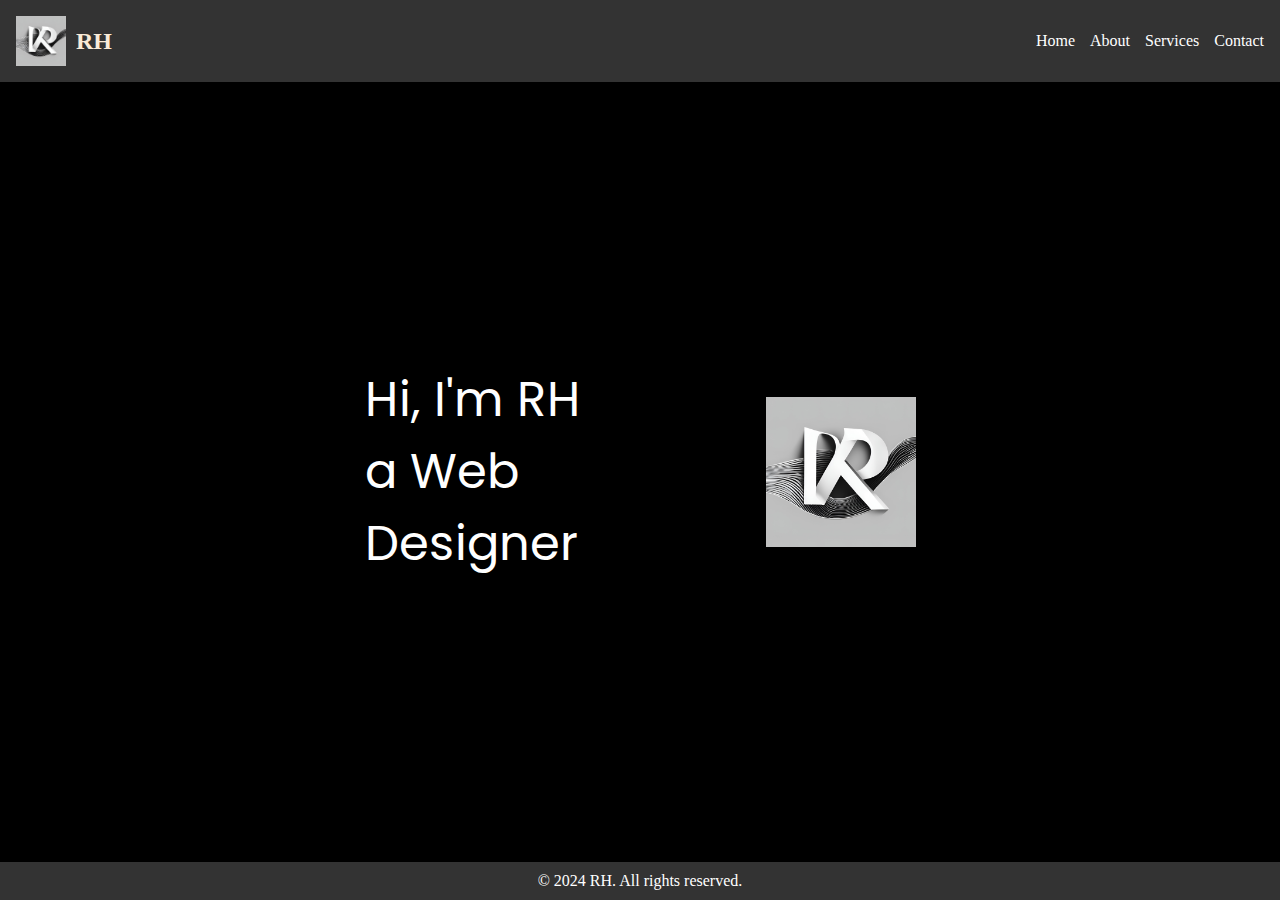
<file: index.html>
<!DOCTYPE html>
<html lang="en">
  <head>
    <meta charset="UTF-8" />
    <meta name="viewport" content="width=device-width, initial-scale=1.0" />
    <title>Document</title>
    <link rel="stylesheet" href="styles.css" />
    <!-- Link to Google Fonts for a cooler font style -->
    <link href="https://fonts.googleapis.com/css2?family=Poppins:wght@600&display=swap" rel="stylesheet">
  </head>
  <body>
    <div class="wrapper">
      <header>
        <div class="logo-container">
          <img src="img.jpg" alt="logo web" />
          <h1>RH</h1>
        </div>
        <nav>
          <ul>
            <li><a class="HomeColor" href="#home">Home</a></li>
            <li><a href="home.html">About</a></li>
            <li><a href="#services">Services</a></li>
            <li><a href="#contact">Contact</a></li>
          </ul>
        </nav>
      </header>

      <main>
        <div class="center-content">
          <div class="text-logo">
            <p class="intro-text">Hi, I'm RH</p>
            <p class="intro-text">a Web Designer</p>
          </div>
          <img src="img.jpg" alt="logo" class="main-logo" />
        </div>
      </main>

      <footer>
        <p>&copy; 2024 RH.  All rights reserved.</p>
      </footer>
    </div>
  </body>
</html>
</file>
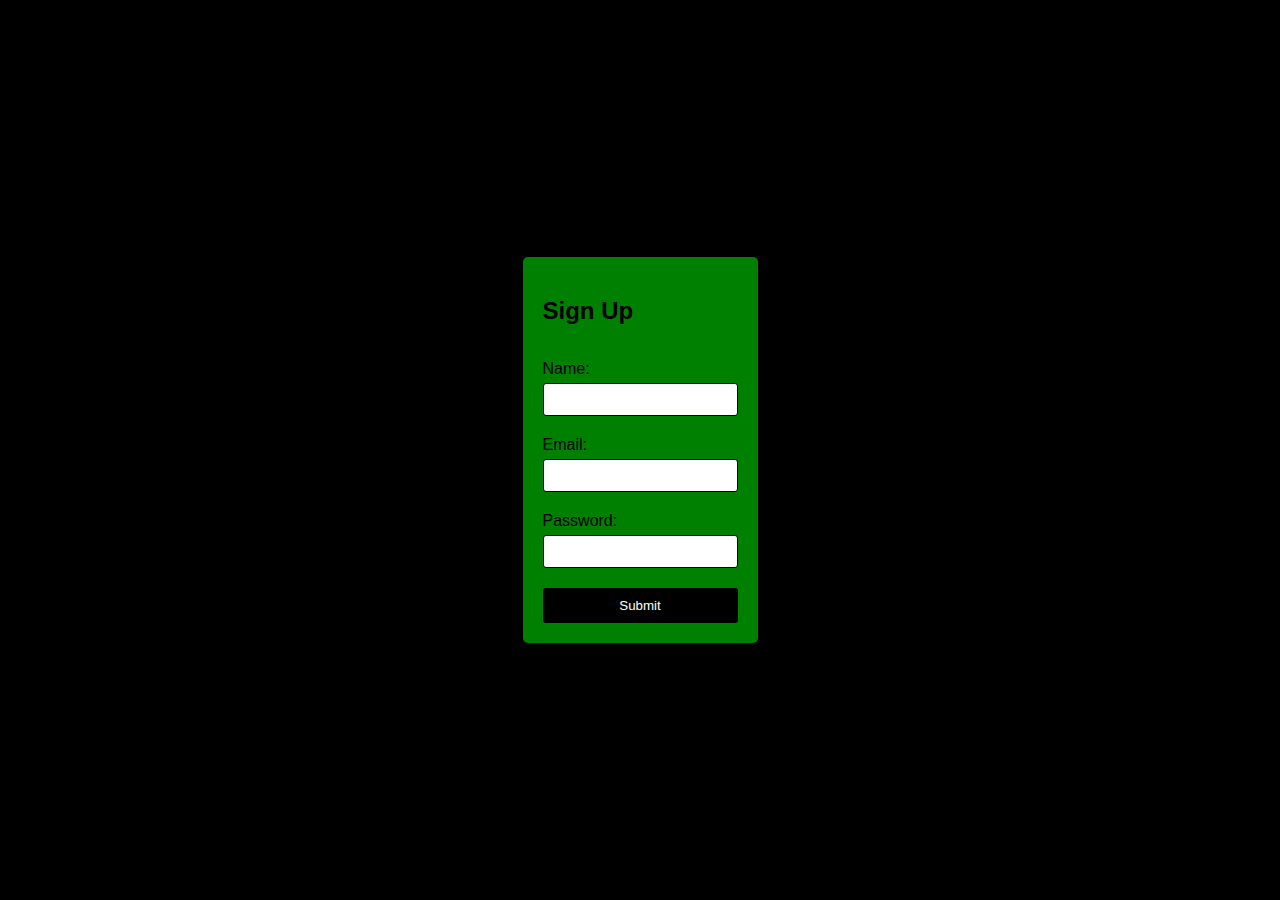
<file: Codelab 3/index.html>
<!DOCTYPE html>
<html lang="en">
<head>
    <meta charset="UTF-8">
    <meta name="viewport" content="width=device-width, initial-scale=1.0">
    <title>Simple Form Validation</title>
    <link rel="stylesheet" href="styles.css">
</head>
<body>
    <div class="container">
        <form id="myForm">
            <h2>Sign Up</h2>
            <div class="form-group">
                <label for="name">Name:</label>
                <input type="text" id="name" name="name" required>
                <span class="error" id="nameError"></span>
            </div>
            <div class="form-group">
                <label for="email">Email:</label>
                <input type="email" id="email" name="email" required>
                <span class="error" id="emailError"></span>
            </div>
            <div class="form-group">
                <label for="password">Password:</label>
                <input type="password" id="password" name="password" required>
                <span class="error" id="passwordError"></span>
            </div>
            <button type="submit">Submit</button>
        </form>
    </div>
    <script src="script.js"></script>
</body>
</html>
</file>
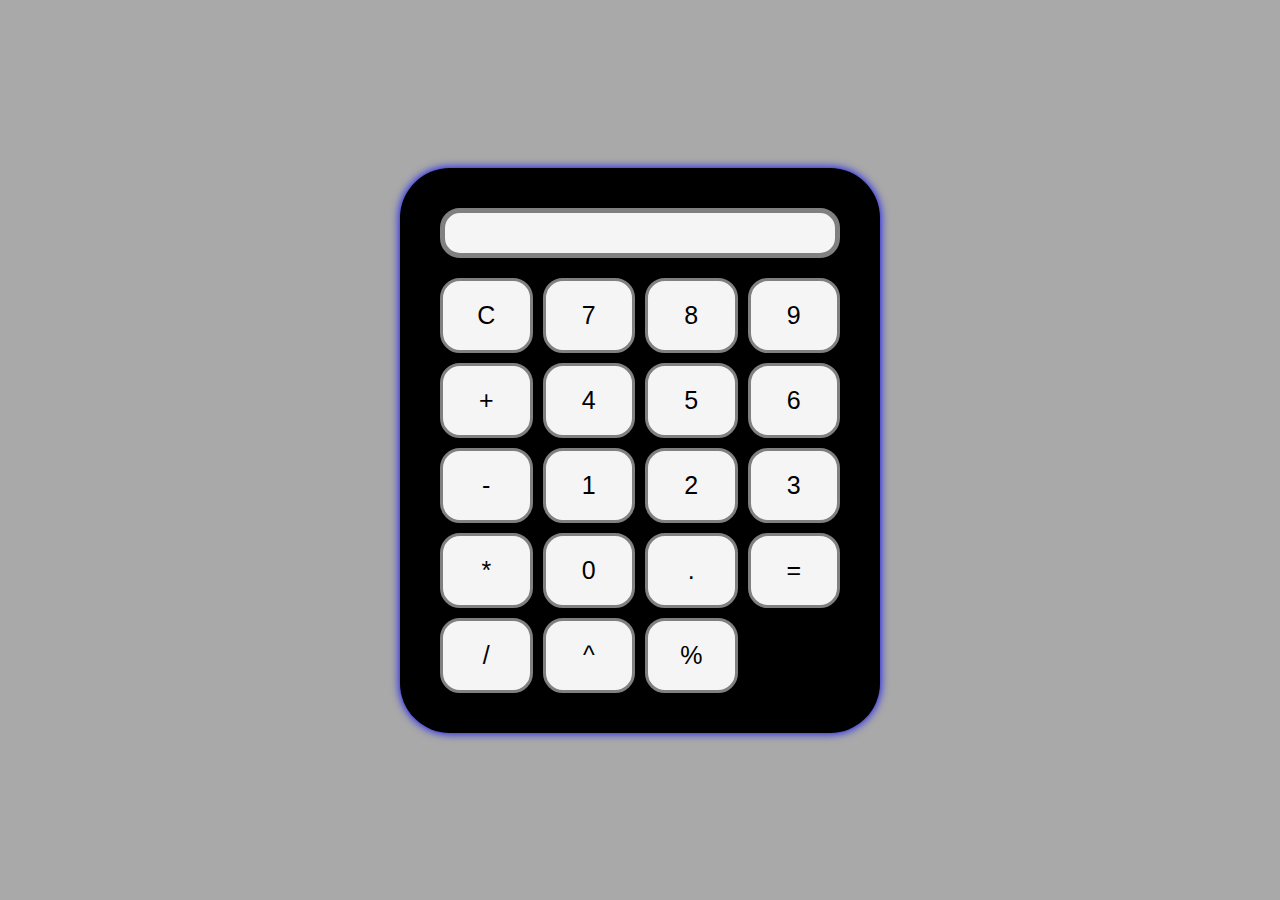
<file: Tugas 1/index.html>
<!DOCTYPE html>
<html lang="id">
<head>
    <meta charset="UTF-8">
    <meta name="viewport" content="width=device-width, initial-scale=1.0">
    <title>Kalkulator Sederhana</title>
    <link rel="stylesheet" href="styles.css">
</head>
<body>
    <div class="calculator">
        <input type="text" id="display" readonly>
        <div class="buttons">
            <button onclick="clearAll()">C</button>
            <button onclick="appendToDisplay('7')">7</button>
            <button onclick="appendToDisplay('8')">8</button>
            <button onclick="appendToDisplay('9')">9</button>
            <button onclick="appendToDisplay('+')">+</button>
            <button onclick="appendToDisplay('4')">4</button>
            <button onclick="appendToDisplay('5')">5</button>
            <button onclick="appendToDisplay('6')">6</button>
            <button onclick="appendToDisplay('-')">-</button>
            <button onclick="appendToDisplay('1')">1</button>
            <button onclick="appendToDisplay('2')">2</button>
            <button onclick="appendToDisplay('3')">3</button>
            <button onclick="appendToDisplay('*')">*</button>
            <button onclick="appendToDisplay('0')">0</button>
            <button onclick="appendToDisplay('.')">.</button>
            <button onclick="calculate()">=</button>
            <button onclick="appendToDisplay('/')">/</button>
            <button onclick="appendToDisplay('**')">^</button>
            <button onclick="appendToDisplay('%')">%</button>
        </div>
    </div>
    <script src="scripts.js"></script>
</body>
</html>
</file>
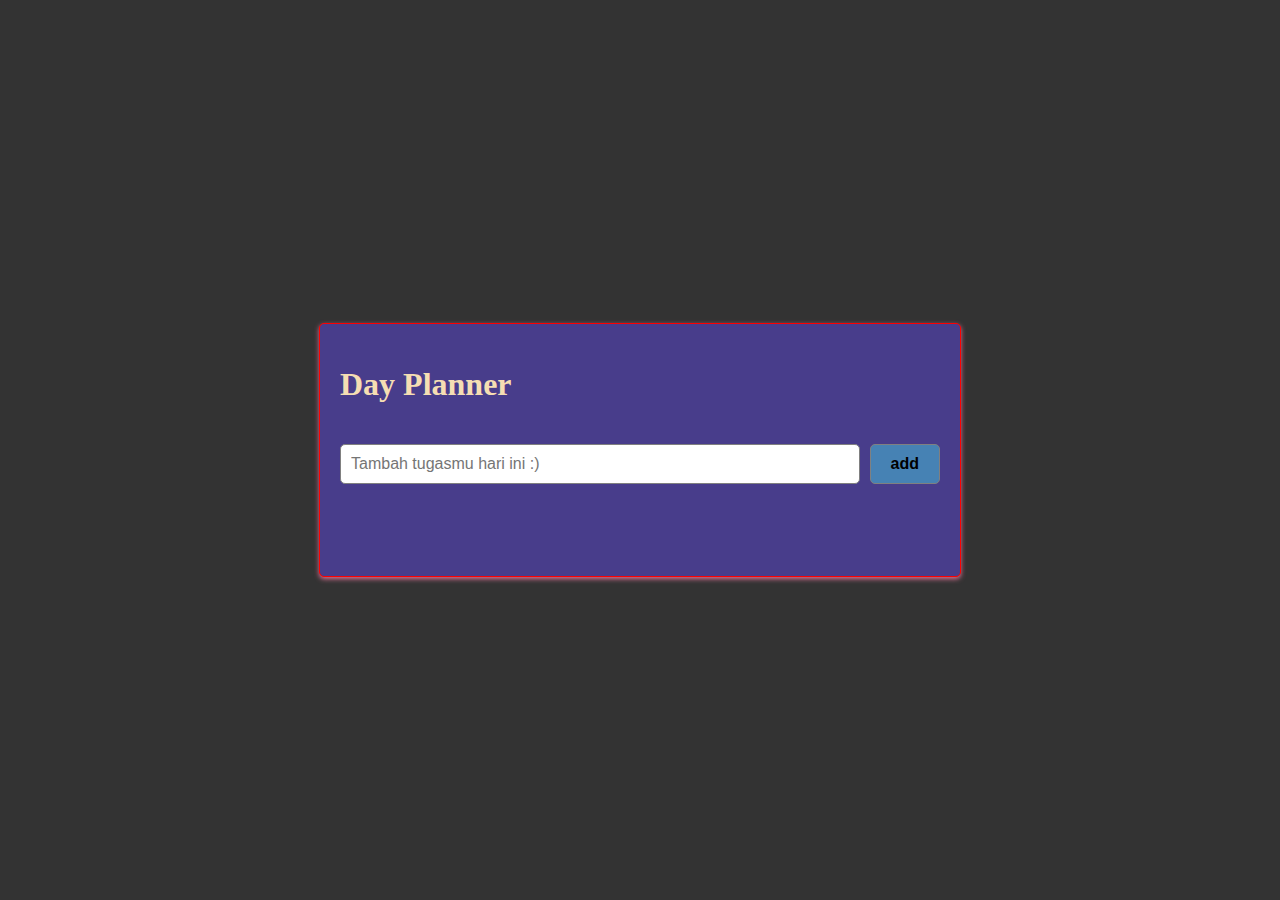
<file: Tugas 2/index.html>
<!DOCTYPE html> <!-- Menentukan bahwa file ini adalah HTML5 -->
<html lang="en">
<head>
    <meta charset="UTF-8">
    <meta name="viewport" content="width=device-width, initial-scale=1.0">
    <title>My Plan</title>
    <link rel="stylesheet" href="styles.css"> <!-- Memanggil file styles.css untuk menampilkan tampilan -->
</head>
<body>
    <div class="block">
        <h1>Day Planner</h1> <!-- Membuat judul untuk menampilkan judul -->
        <form id="todo-form"> <!-- Membuat form untuk menambahkan tugas -->
            <input type="text" id="todo-input" placeholder="Tambah tugasmu hari ini :)" required> <!-- Input untuk menambahkan tugas -->
            <button type="submit">add</button> <!-- Button untuk menambahkan tugas -->
        </form>
        <ul id="todo-list"></ul> <!-- Membuat list untuk menampilkan tugas -->
    </div>
    <script src="scripts.js"></script> <!-- Memanggil file scripts.js untuk menjalankan fungsi JavaScript -->
</body>
</html>
</file>
<file: styles.css>
/* Global Styles */
* {/*  padding and border */
  margin: 0;
  padding: 0;
  box-sizing: border-box; /*responsive*/
}

html, body { 
  height: 100%;
  font-family: serif;
  background-color: black;
}

.wrapper {
  display: flex; /* enable flexbob//responsive */
  flex-direction: column;
  min-height: 100vh; /* Makes the wrapper take up the full viewport height */
}

header {
  background: #333;
  color: #fff;
  padding: 16px; /* padding */
  display: flex; /* Enable Flexbox layout for header */
  justify-content: space-between;
  align-items: center;
}

.logo-container { /* align RH */
  display: flex;
  align-items: center;
}

.logo-container img { /* align logo */
  width: 50px;
  margin-right: 10px;
}

.logo-container h1 { /* h1 sizing */
  color: antiquewhite;
  font-size: 24px;
}

nav ul { 
  margin: 0;
  padding: 0;
  list-style: none;
  display: flex; /* flexible/responsive */
  gap: 15px;
}


nav a {
  color: white;
  text-decoration: none;
}
nav a:hover{
  color:black;
  transition: color 0.3s
}



/* Main Content */
main {
  flex-grow: 1; /* fill space*/
  color: white;
  display: flex;
  justify-content: center; /* text/images horizontal */
  align-items: center; /* vertical */
}

.center-content {
  display: flex;
  align-items: center; /* align items*/
  justify-content: space-between;
}

.text-logo {
  max-width: 50%; /*width text-logo*/
}

.intro-text {
  font-family: 'Poppins', sans-serif; /* Applying a cool font */
  font-size: 48px;
  text-align: left;
  color: white;
}

.main-logo {
  width: 150px; /* logo width */
  margin-left: 20px; /* left space for the logo */
}

/* Footer */
footer {
  background: #333;
  color: white;
  text-align: center;
  padding: 10px;
  flex-shrink: 0; /* Ensures the footer doesn't shrink and stays at the bottom */
}
</file>
<file: Codelab 3/styles.css>
body {
    font-family: Arial, sans-serif;
    background-color: black;
    margin: 0;
    padding: 0;
    display: flex;
    justify-content: center;
    align-items: center;
    min-height: 100vh;
}

.container {
    background-color: green;
    padding: 20px;
    border-radius: 5px;
}

form {
    display: flex;
    flex-direction: column;
    gap: 15px;
}

.form-group {
    display: flex;
    flex-direction: column;
}

label {
    margin-bottom: 5px;
}

input {
    padding: 8px;
    border: 1px solid black;
    border-radius: 3px;
}

button {
    background-color: black;
    color: white;
    border: none;
    padding: 10px;
    border-radius: 3px;
    cursor: pointer;
}

button:hover {
    background-color: grey;
}

.error {
    color: red;
    font-size: 7px;
    margin-top: 5px;
}
</file>
<file: Tugas 1/styles.css>
body {
    justify-content: center;
    display: flex;
    background-color: darkgray;
    font-family: 'Times New Roman', Times, serif;
    align-items: center;
    height: 100vh;
    margin: 0;
    padding: 20px;
    box-sizing: border-box;
}

.calculator {
    background-color: black;
    border-radius: 50px;
    padding: 40px;
    box-shadow: 0 0 10px blue; /*hvb*/
    max-width: 400px;
    width: 100%;
}

#display {
    width: 100%;
    height: 50px;
    font-size: 25px;
    text-align: right;
    margin-bottom: 20px;
    padding: 10px;
    border: 5px solid grey;
    background-color: whitesmoke;
    border-radius: 20px;
    box-sizing: border-box;
}

.buttons {
    display: grid;
    grid-template-columns: repeat(4, 1fr);
    gap: 10px;
}

button {
    padding: 20px;
    font-size: 25px;
    border: 3px solid grey;
    cursor: pointer;
    border-radius: 20px;
    background-color: whitesmoke;
    box-sizing: border-box;
    width: 100%;
}

button:hover {
    background-color: lightgray;
}

header{
    color: black;
}


button:active {
    background-color: white;
}

@media screen and (max-width: 600px) { /* media query */
    .buttons {
        grid-template-columns: repeat(4, 1fr);
        gap: 5px;
    }

    button {
        padding: 10px;
        font-size: 18px;
    }

    #display {
        font-size: 30px;
        height: 60px;
        padding: 15px;
    }

    .calculator {
        padding: 20px;
        border-radius: 30px;
    }
}
</file>
<file: Tugas 2/styles.css>
body {
    font-family: 'Times New Roman';
    background-color: #333;
    margin: 0;
    padding: 0;
    display: flex;
    justify-content: center;  /* Flexbox: memusatkan konten secara horizontal */
    align-items: center;     /* Flexbox: memusatkan konten secara vertikal */
    min-height: 100vh;       /* Pastikan body mengambil tinggi penuh */
}

/* Container Utama */
.block {
    max-width: 600px;
    width: 100%;  /* Pastikan lebar 100% untuk responsif */
    margin: 20px;
    background-color: DarkSlateBlue;
    padding: 20px;
    border-radius: 5px;
    box-shadow: 0 2px 5px palevioletred;
    border: 1px solid red;
    display: flex;
    flex-direction: column;
    gap: 20px;  /* Spasi antar elemen di dalam block */
}

h1 {
    text-align: left;
    color: wheat;
}

/* Form */
#todo-form {
    display: flex;
    flex-direction: row;
    gap: 10px; 
    margin-bottom: 20px;
}

#todo-input {
    flex-grow: 1;  /* Flexbox: biarkan input mengisi ruang tersisa */
    padding: 10px;
    font-size: 16px;
    border: 1px solid grey;
    border-radius: 5px;
}

button {
    padding: 10px 20px;
    font-size: 16px;
    background-color: steelblue;
    color: black;
    font-weight: bold;
    border: 1px solid grey;
    border-radius: 5px;
    cursor: pointer;
    transition: background-color 0.3s ease; /* Tambahkan transisi */
}

button:hover {
    background-color: darkgrey;
}

/* List */
ul {
    list-style-type: none;
    padding: 0;
}

li {
    background-color: burlywood;
    padding: 10px;
    margin-bottom: 10px;
    border-radius: 5px;
    display: flex;
    justify-content: space-between;
    align-items: center;
    font-weight: bold;
    gap: 10px;  /* Flexbox: spasi antara teks tugas dan tombol */
    flex-wrap: wrap; /* Tambahkan ini untuk memungkinkan wrapping */
}

li span {
    word-wrap: break-word;  /* Memotong kata panjang */
    max-width: 100%; /* Pastikan teks tidak melebihi lebar container */
}




.delete-btn, .edit-btn {
    background-color: red;
    color: black;
    border: 1px solid grey;
    padding: 5px 10px;
    border-radius: 3px;
    cursor: pointer;
    margin-left: 5px;
    transition: opacity 0.3s ease; /* Tambahkan transisi */
}

.edit-btn {
    background-color: #2196F3;
}

/* Responsif untuk layar kecil */
@media screen and (max-width: 600px) {
  .block {
    margin: 10px;
    padding: 15px;
  }

  h1 {
    font-size: 24px;
  }

  #todo-form {
    flex-direction: column;  /* Flexbox: ubah form menjadi vertikal */
  }

  #todo-input {
    margin-bottom: 10px;
  }

  button {
    width: 100%;  /* Tombol memenuhi lebar penuh pada layar kecil */
    margin-left: 0;
  }

  li {
    flex-direction: column;
    align-items: flex-start;
  }

  .delete-btn, .edit-btn {
    margin-top: 10px;
    width: 100%;  /* Tombol memenuhi lebar penuh pada list */
  }
}
</file>
